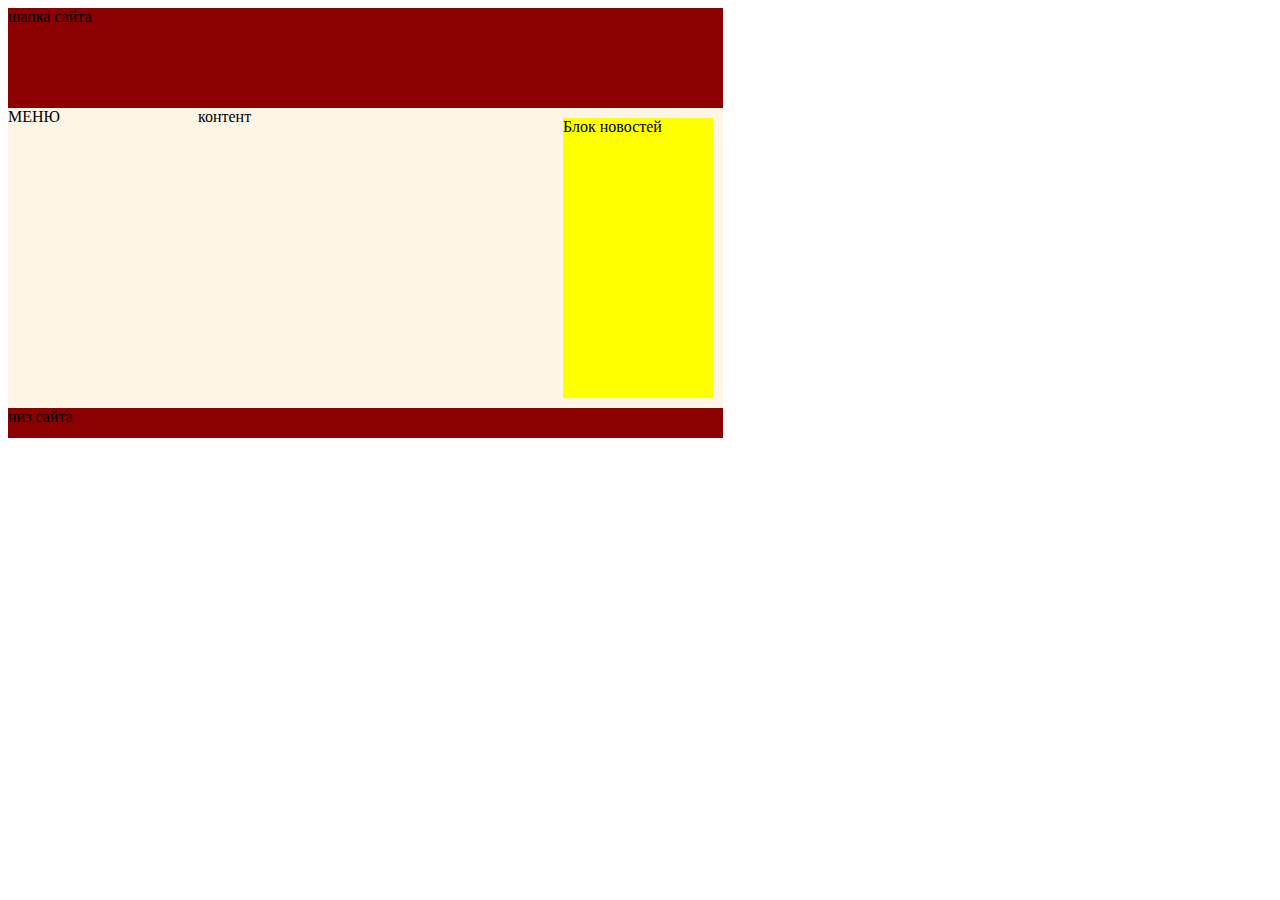
<file: zad21/index.html>
<html>
<head>
<title>CSS позиционирование</title>
    <link rel="stylesheet"  type="text/css"  href="css.css">
</head>

<body>

<div id="header">шапка сайта</div>

<div id="menu">МЕНЮ</div>

<div id="content">
    <div id="news">Блок новостей</div>
    контент
</div>

<div id="footer">низ сайта</div>

</body>
</html>
</file>
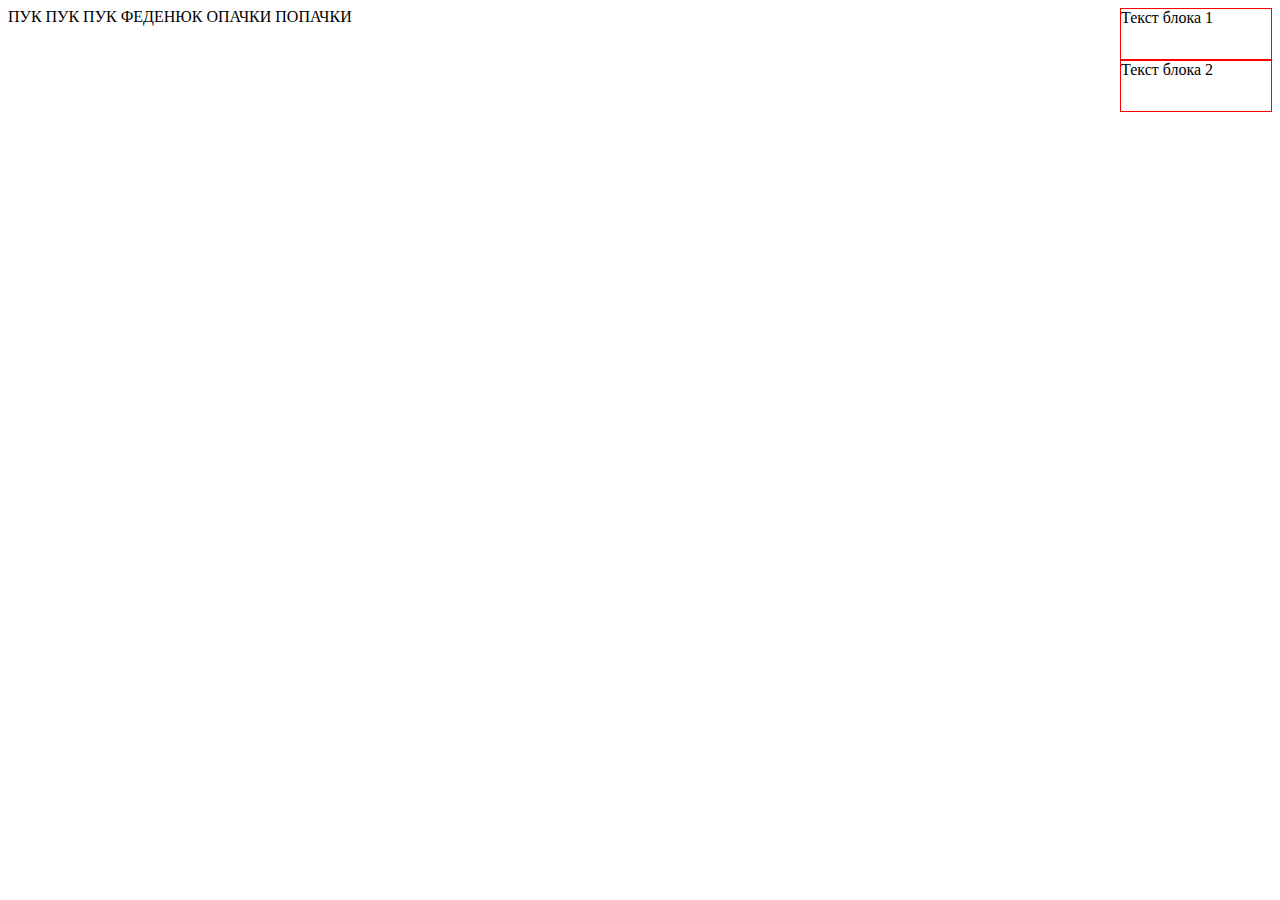
<file: zad3/index.html>
<html>
<head>
    <title>ПОзиционирование блоков</title>
    <link rel=stylesheet type=text/css href="css.css">
    <script type="text/javascript" src="script.js"></script>
</head>
<body>

<div id="blok1">Текст блока 1</div>
<div id="blok2">Текст блока 2</div>

ПУК ПУК ПУК ФЕДЕНЮК ОПАЧКИ ПОПАЧКИ

</body>
</html>
</file>
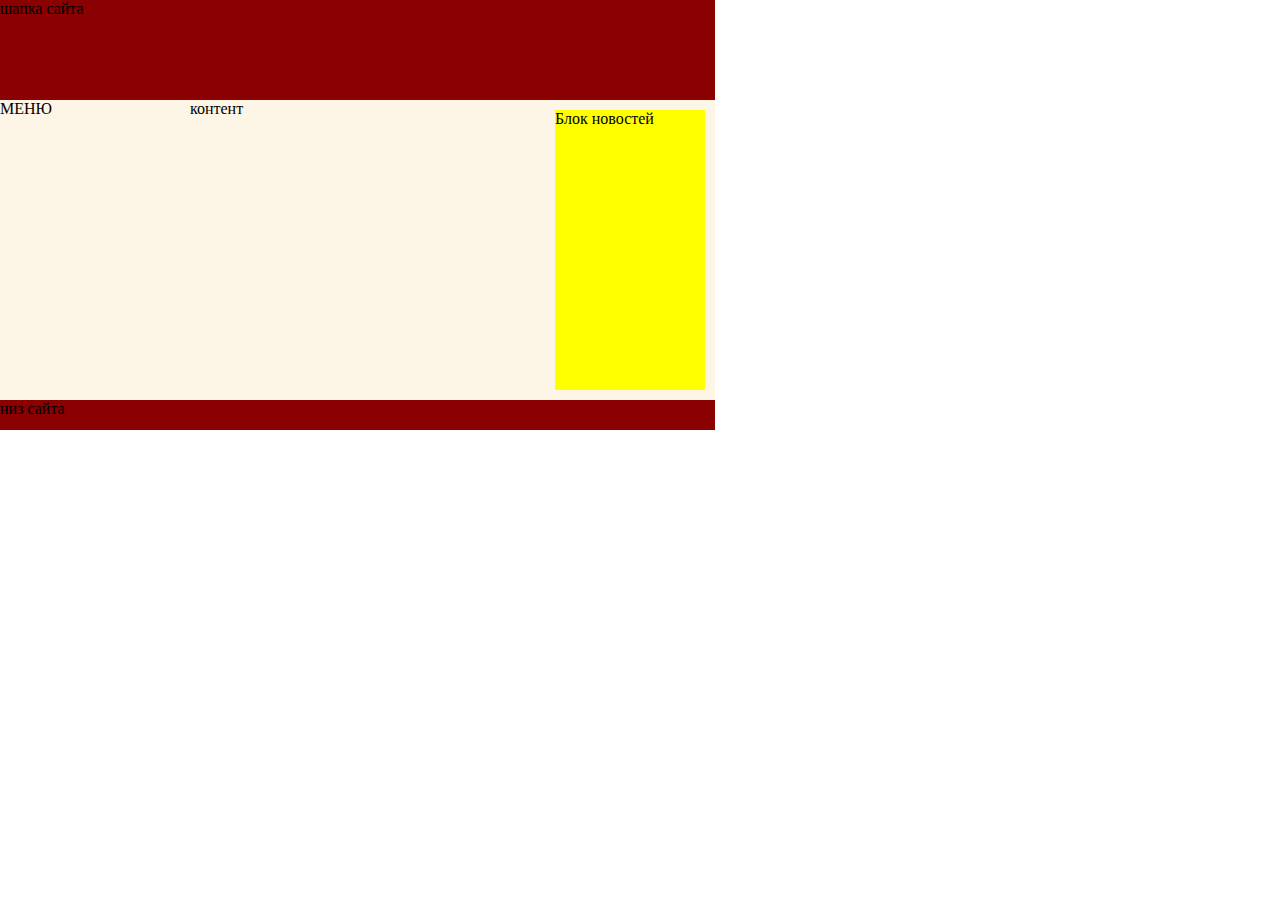
<file: zad8/index.html>
<html>
<head>
<title>CSS позиционирование</title>
    <link rel="stylesheet"  type="text/css"  href="css.css">
</head>

<body>

<div id="header">шапка сайта</div>
<div id="menu">МЕНЮ</div>
<div id="content">
    контент
<div id="news">Блок новостей</div>
</div>
<div id="footer">низ сайта</div>

</body>
</html>
</file>
<file: zad21/css.css>
#header{
    background: darkred;
    width: 715px;
    height: 100px;
}
#menu{
    background: oldlace;
    width: 190px;
    height: 300px;
    float: left;
}
#content{
    background: oldlace;
    width: 715px;
    height: 300px;

}
#footer{
    background: darkred;
    width: 715px;
    height: 30px;
}

#news{
    background: yellow;
    width: 150px;
    height: 280px;
    float: right;
    margin: 10px;
}
</file>
<file: zad3/css.css>
#blok1{
    border: 1px solid red;
    width: 150px;
    height: 50px;
    float: right;
}
#blok2{
    border: 1px solid red;
    width: 150px;
    height: 50px;
    float: right;
    clear: right;
}
</file>
<file: zad8/css.css>
#header{
    background: darkred;
    width: 715px;
    height: 100px;
}
#menu{
    background: oldlace;
    width: 190px;
    height: 300px;
}
#content{
    background: oldlace;
    width: 525px;
    height: 300px;
    position: absolute;
    left: 190px;
    top: 100px;
}
#footer{
    background: darkred;
    width: 715px;
    height: 30px;
}
body{
    margin: 0px;
}
#news{
    background: yellow;
    width: 150px;
    height: 280px;
    position: absolute;
    left: 365px;
    top: 10px;
}
</file>
